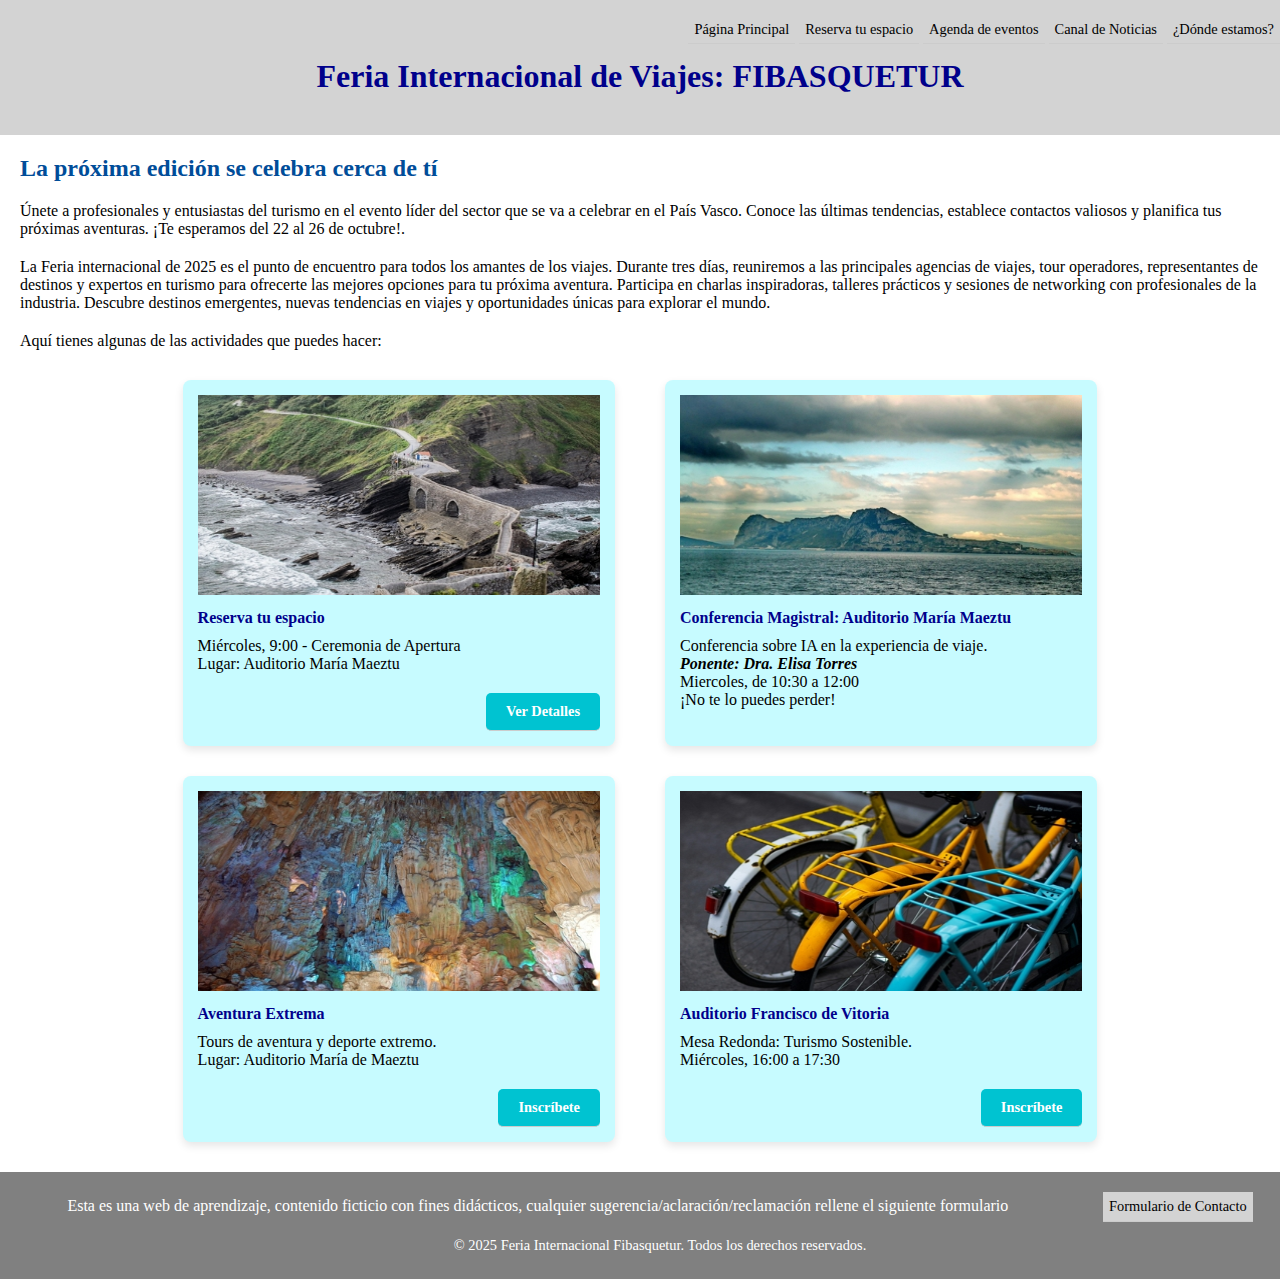
<file: index.html>
<!DOCTYPE html>
<html lang="es">
<!--Esta es la pagina principal, muestra una información general de la pagina-->  
<head>
<!--En esta parte de la etiqueta head se coloca la información como el nombre de la pestaña y los metadatos que mostraran los buscadores-->
<meta charset="utf-8"/>
<meta name="FIBASQUETUR" content="Bienvenidos a FIBASQUETUR"/>
<meta name="description" content="La mayor feria de viajes de Pais Vasco organizada hasta la fecha, únete del 22 al 26 de octubre"/>
<title>FIBASQUETUR</title>
<!--En esta parte establezco donde se encuentra la pagina de estilos-->
<link rel="stylesheet" type="text/css" href="./estilos/estilos.css"/>
</head>
<body>
<header>
<!--Con las etiquetas nav establezco la configuración del menú superior que voy a usar en todas las demás páginas html-->
<nav>
<a href="./index.html">Página Principal</a>
<a href="./expositores.html">Reserva tu espacio</a>
<a href="./agenda.html">Agenda de eventos</a>
<a href="./noticiasrelacionadas.html">Canal de Noticias</a>
<a href="./contacto_ubicacion.html">¿Dónde estamos?</a>
</nav>
<!--A partir de esta etiqueta ya se configura la información general de la página-->
<h1>Feria Internacional de Viajes: FIBASQUETUR</h1>
</header>
<main>
<section>
<h2>La próxima edición se celebra cerca de tí</h2>
<p>Únete a profesionales y entusiastas del turismo en el evento líder del sector que se va a celebrar en el País Vasco. Conoce las últimas tendencias, establece contactos valiosos y planifica tus próximas aventuras. ¡Te esperamos del 22 al 26 de octubre!.</p>
</section>
<section>
<p>La Feria internacional de 2025 es el punto de encuentro para todos los amantes de los viajes. Durante tres días, reuniremos a las principales agencias de viajes, tour operadores, representantes de destinos y expertos en turismo para ofrecerte las mejores opciones para tu próxima aventura.
Participa en charlas inspiradoras, talleres prácticos y sesiones de networking con profesionales de la industria. Descubre destinos emergentes, nuevas tendencias en viajes y oportunidades únicas para explorar el mundo.</p>
<p>Aquí tienes algunas de las actividades que puedes hacer:</p>
<!--Aqui hago una lista pero presentadas en cuadros, en cada tarjeta presentada he insertado una imagen, la página no esta configurada como responsive con lo no se consigue la plena adaptación-->
<ul class="lista-cuadros">
<li class="tarjeta">
<img src="./imagenes/bakio.jpg" alt="Imagen turismo local en Zona de Bakio - Escaleras de San Juan de Gaztelugatxe"></img>
<h4>Reserva tu espacio</h4>
<p>Miércoles, 9:00 - Ceremonia de Apertura</p>
<p>Lugar: Auditorio María Maeztu</p>
<div class="boton_derecha">
<a href="./agenda.html" class="boton_noticias">Ver Detalles</a>
</div>
</li>
<li class="tarjeta">
<img src="./imagenes/gibraltar.jpg" alt="Panorámica Inspiradora de Gibraltar"></img>
<h4>Conferencia Magistral: Auditorio María Maeztu</h4>
<p>Conferencia sobre IA en la experiencia de viaje.</p>
<p class="ponente">Ponente: Dra. Elisa Torres</p>
<p>Miercoles, de 10:30 a 12:00</p>
<p>¡No te lo puedes perder!</p>
</li>
<li class="tarjeta">
<img src="./imagenes/espeleologia.jpg" alt="Imagen Cuevas de China ideal para hacer espeleología"></img>
<h4>Aventura Extrema</h4>
<p>Tours de aventura y deporte extremo.</p>
<p>Lugar: Auditorio María de Maeztu</p>
<div class="boton_derecha">
<a href="./formularioContacto.html" class="boton_noticias">Inscríbete</a>
</div>
</li>
<li class="tarjeta">
<img src="./imagenes/sostenible.jpg" alt="Turismo Sostenible - Creditos imagen:https://unsplash.com/es/@_k8_"></img>
<h4>Auditorio Francisco de Vitoria</h4>
<p>Mesa Redonda: Turismo Sostenible.</p>
<p>Miércoles, 16:00 a 17:30</p>
<div class="boton_derecha">
<a href="./formularioContacto.html" class="boton_noticias">Inscríbete</a>
</div>
</li>
</ul>
</section>
</main>
<!--A partir de la etiqueta footer, he configurado el pie de página, que está copiado en cada página para mantener el estilo homogéneo-->
<footer>
<div class="footer-principal">
<div class="nota_Aut"><p>Esta es una web de aprendizaje, contenido ficticio con fines didácticos, cualquier sugerencia/aclaración/reclamación rellene el siguiente formulario</p>
</div>
<a href="./formularioContacto.html" class="boton-contacto">Formulario de Contacto</a>
</div>
<p class="derechos">© 2025 Feria Internacional Fibasquetur. Todos los derechos reservados.</p>
</footer>
</body>
</html>
</file>
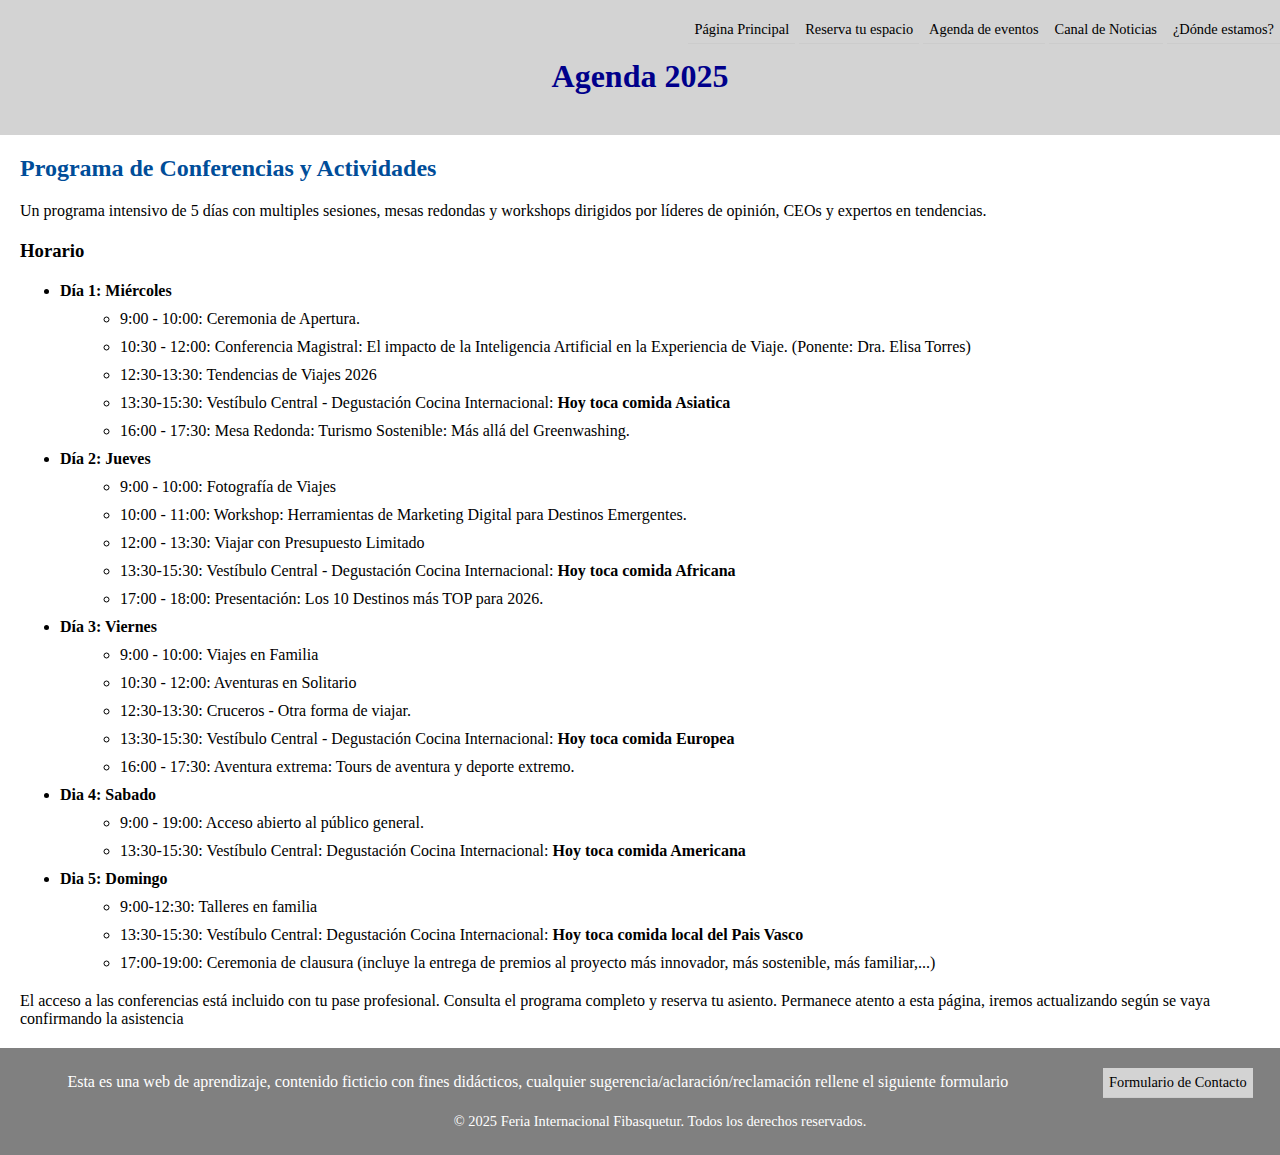
<file: agenda.html>
<!DOCTYPE html>
<html lang="es">
<!--Esta página esta configurada como la agenda del evento-->  
<head>
<meta charset="utf-8"/>
<meta name="FIBASQUETUR" content="Bienvenidos a FIBASQUETUR"/>
<meta name="description" content="Conoce el programa de Conferencias y Actividades"/>
<title>AGENDA FIBASQUETUR</title>
<link rel="stylesheet" type="text/css" href="estilos/estilos.css"/>
</head>
<body>
<header>
<nav>
<a href="./index.html">Página Principal</a>
<a href="./expositores.html">Reserva tu espacio</a>
<a href="./agenda.html">Agenda de eventos</a>
<a href="./noticiasrelacionadas.html">Canal de Noticias</a>
<a href="./contacto_ubicacion.html">¿Dónde estamos?</a>
</nav>
<!--Desde este punto se configura el calendario en modo lista, se establece la etiqueta datetime que aunque no se ve desde los buscadores pueden interpretar y leer dicha información-->
<h1>Agenda 2025</h1>
</header>
<h2>Programa de Conferencias y Actividades</h2>
<p>Un programa intensivo de 5 días con multiples sesiones, mesas redondas y workshops dirigidos por líderes de opinión, CEOs y expertos en tendencias.</p>
<h3>Horario</h3>
<!--La lista no es ordenada pero si esta anidada-->
<ul>
<li><h4>Día 1: Miércoles</h4>
<ul>
<li><time datetime="09:00-10:00">9:00 - 10:00</time>: Ceremonia de Apertura.</li>
<li><time datetime="10:30-12:00">10:30 - 12:00</time>: Conferencia Magistral: El impacto de la Inteligencia Artificial en la Experiencia de Viaje. (Ponente: Dra. Elisa Torres)</li>
<li><time datetime="12:30-13:30">12:30-13:30</time>: Tendencias de Viajes 2026</li>
<li><time datetime="13:30-15:30">13:30-15:30</time>: Vestíbulo Central - Degustación Cocina Internacional: <b>Hoy toca comida Asiatica</b></li>
<li><time datetime="16:00-17:30">16:00 - 17:30</time>: Mesa Redonda: Turismo Sostenible: Más allá del Greenwashing.</li>
</ul>
</li>
<li><h4>Día 2: Jueves</h4>
<ul>
<li><time datetime="09:00-10:00">9:00 - 10:00</time>: Fotografía de Viajes</li>
<li><time datetime="10:00-11:00">10:00 - 11:00</time>: Workshop: Herramientas de Marketing Digital para Destinos Emergentes.</li>
<li><time datetime="12:00-13:30">12:00 - 13:30</time>: Viajar con Presupuesto Limitado</li>
<li><time datetime="13:30-15:30">13:30-15:30</time>: Vestíbulo Central - Degustación Cocina Internacional: <b>Hoy toca comida Africana</b></li>
<li><time datetime="17:00-18:00">17:00 - 18:00</time>: Presentación: Los 10 Destinos más TOP para 2026.</li>
</ul>
<li><h4>Día 3: Viernes</h4>
<ul>
<li><time datetime="09:00-10:00">9:00 - 10:00</time>: Viajes en Familia</li>
<li><time datetime="10:30-12:00">10:30 - 12:00</time>: Aventuras en Solitario</li>
<li><time datetime="12:30-13:30">12:30-13:30</time>: Cruceros - Otra forma de viajar.</li>
<li><time datetime="13:30-15:30">13:30-15:30</time>: Vestíbulo Central - Degustación Cocina Internacional: <b>Hoy toca comida Europea</b></li>
<li><time datetime="16:00-17:30">16:00 - 17:30</time>: Aventura extrema: Tours de aventura y deporte extremo.</li>
</ul>
</li>
<li><h4> Dia 4: Sabado</h4>
<ul>
<li><time datetime="9:00-19:00">9:00 - 19:00</time>: Acceso abierto al público general.</li>
<li><time datetime="13:30-15:30">13:30-15:30</time>: Vestíbulo Central: Degustación Cocina Internacional: <b>Hoy toca comida Americana</b></li>
</ul>
</li>
<li><h4>Dia 5: Domingo</h4>
<ul>
<li><time datetime="9:00-12:30">9:00-12:30</time>: Talleres en familia</li>
<li><time datetime="13:30-15:30">13:30-15:30</time>: Vestíbulo Central: Degustación Cocina Internacional: <b>Hoy toca comida local del Pais Vasco</b></li>
<li><time datetime="17:00-19:00">17:00-19:00</time>: Ceremonia de clausura (incluye la entrega de premios al proyecto más innovador, más sostenible, más familiar,...)</li>
</ul>
</li>
</li>
</ul>
<p>El acceso a las conferencias está incluido con tu pase profesional. Consulta el programa completo y reserva tu asiento. Permanece atento a esta página, iremos actualizando según se vaya confirmando la asistencia</p>
<footer>
<div class="footer-principal">
<div class="nota_Aut"><p>Esta es una web de aprendizaje, contenido ficticio con fines didácticos, cualquier sugerencia/aclaración/reclamación rellene el siguiente formulario</p>
</div>
<a href="./formularioContacto.html" class="boton-contacto">Formulario de Contacto</a>
</div>
<p class="derechos">© 2025 Feria Internacional Fibasquetur. Todos los derechos reservados.</p>
</footer>
</body>
</html>
</file>
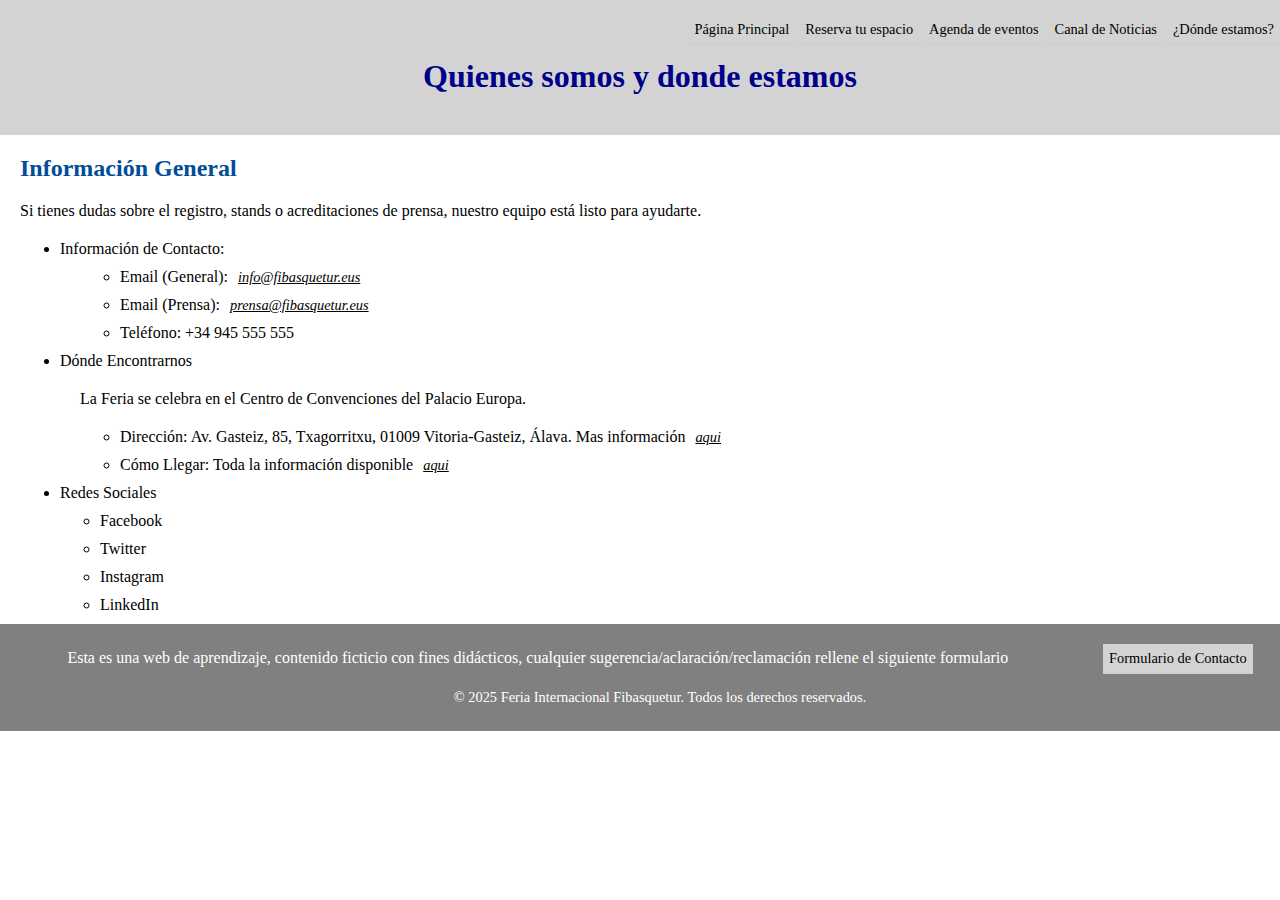
<file: contacto_ubicacion.html>
<!DOCTYPE html>
<html lang="es">
<!--Este texto no aparecerá en el navegador -->  
<head>
<meta charset="utf-8"/>
<meta name="FIBASQUETUR" content="Bienvenidos a FIBASQUETUR"/>
<meta name="description" content="La mayor feria de viajes de Pais Vasco organizada hasta la fecha"/>
<title>CONTACTA CON NOSOTROS</title>
<link rel="stylesheet" type="text/css" href="estilos/estilos.css"/>
</head>
<body>
<header>
<nav>
<a href="./index.html">Página Principal</a>
<a href="./expositores.html">Reserva tu espacio</a>
<a href="./agenda.html">Agenda de eventos</a>
<a href="./noticiasrelacionadas.html">Canal de Noticias</a>
<a href="./contacto_ubicacion.html">¿Dónde estamos?</a>
</nav>
<h1>Quienes somos y donde estamos</h1>
</header>
<main>
<h2>Información General</h2>
<p>Si tienes dudas sobre el registro, stands o acreditaciones de prensa, nuestro equipo está listo para ayudarte.</p>
<ul>
<li>Información de Contacto:
<ul>
<li>Email (General): <a href="mailto:info@fibasquetur.eus" class="leer_mas"> info@fibasquetur.eus</a></li>
<li>Email (Prensa): <a href="mailto:prensa@fibasquetur.eus" class="leer_mas"> prensa@fibasquetur.eus</a></li>
<li>Teléfono: +34 945 555 555</li>
</ul>
</li>
<li>Dónde Encontrarnos
<p>La Feria se celebra en el Centro de Convenciones del Palacio Europa.</p>
<ul>
<li>Dirección: Av. Gasteiz, 85, Txagorritxu, 01009 Vitoria-Gasteiz, Álava. Mas información <a href="https://www.vitoria-gasteiz.org/wb021/was/we001Action.do?idioma=es&accion=espaciosCongresos&accionWe001=ficha" class="leer_mas">aqui</a></li>
<li>Cómo Llegar: Toda la información disponible <a href="https://www.vitoria-gasteiz.org/wb021/was/contenidoAction.do?idioma=es&uid=u3a27921f_126da61747f__7fd4" class="leer_mas">aqui</a></li>
</ul>
</li>
<li>Redes Sociales</li>
<ul>
<li>Facebook</li>
<li>Twitter</li>
<li>Instagram</li>
<li>LinkedIn</li>
</ul>
</main>
</body>
<footer>
<div class="footer-principal">
<div class="nota_Aut"><p>Esta es una web de aprendizaje, contenido ficticio con fines didácticos, cualquier sugerencia/aclaración/reclamación rellene el siguiente formulario</p>
</div>
<a href="formularioContacto.html" class="boton-contacto">Formulario de Contacto</a>
</div>
<p class="derechos">© 2025 Feria Internacional Fibasquetur. Todos los derechos reservados.</p>
</footer>
</html>
</file>
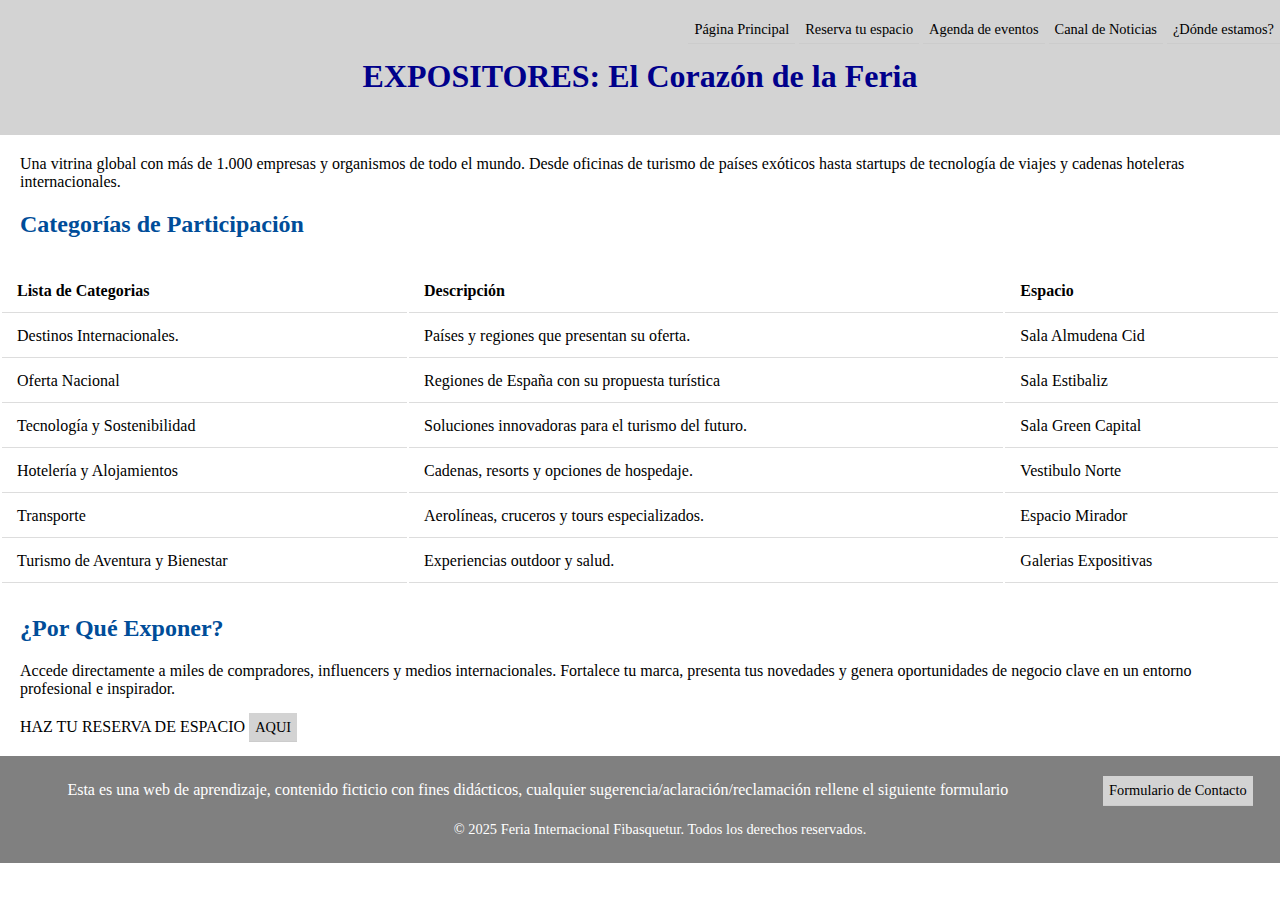
<file: expositores.html>
<!DOCTYPE html>
<html lang="es">
<!--Este texto no aparecerá en el navegador -->  
<head>
<meta charset="utf-8"/>
<meta name="FIBASQUETUR" content="Bienvenidos a FIBASQUETUR"/>
<meta name="description" content="Conoce los expositores y las categorias de la feria."/>
<title>EXPOSITORES</title>
<link rel="stylesheet"
type="text/css"
href="estilos/estilos.css"/>
</head>
<body>
<header>
<nav>
<a href="./index.html">Página Principal</a>
<a href="./expositores.html">Reserva tu espacio</a>
<a href="./agenda.html">Agenda de eventos</a>
<a href="./noticiasrelacionadas.html">Canal de Noticias</a>
<a href="./contacto_ubicacion.html">¿Dónde estamos?</a>
</nav>
<h1>EXPOSITORES: El Corazón de la Feria</h1>
</header>
<p>Una vitrina global con más de 1.000 empresas y organismos de todo el mundo. Desde oficinas de turismo de países exóticos hasta startups de tecnología de viajes y cadenas hoteleras internacionales.</p>
<h2>Categorías de Participación</h2>
<!--En esta ocasión he configurado una tabla en lugar de lista para estructurar la información, en la hoja de estilos se ha configurado para que sólo se pinte la línea del borde inferior, más minimalista-->
<table>
<TR>
<TH>Lista de Categorias</TH>
<TH>Descripción</TH>
<TH>Espacio</TH>
</TR>
<TR>
<td>Destinos Internacionales.</td>
<td>Países y regiones que presentan su oferta.</td>
<td>Sala Almudena Cid</td>
</TR>
<TR>
<td>Oferta Nacional</td>
<td>Regiones de España con su propuesta turística</td>
<td>Sala Estibaliz</td>
</TR>
<TR>
<td>Tecnología y Sostenibilidad</td>
<td>Soluciones innovadoras para el turismo del futuro.</td>
<td>Sala Green Capital</td>
</TR>
<TR>
<td>Hotelería y Alojamientos</td>
<td>Cadenas, resorts y opciones de hospedaje.</td>
<td>Vestibulo Norte</td>
</TR>
<TR>
<td>Transporte</td>
<td>Aerolíneas, cruceros y tours especializados.</td>
<td>Espacio Mirador</td>
</TR>
<TR>
<td>Turismo de Aventura y Bienestar</td>
<td>Experiencias outdoor y salud.</td>
<td>Galerias Expositivas</td>
</TR>
</table>
<h2>¿Por Qué Exponer?</h2>
<p>Accede directamente a miles de compradores, influencers y medios internacionales. Fortalece tu marca, presenta tus novedades y genera oportunidades de negocio clave en un entorno profesional e inspirador.</p> 
<p>HAZ TU RESERVA DE ESPACIO <a href="./formularioContacto.html">AQUI</a></p>
</body>
<footer>
<div class="footer-principal">
<div class="nota_Aut"><p>Esta es una web de aprendizaje, contenido ficticio con fines didácticos, cualquier sugerencia/aclaración/reclamación rellene el siguiente formulario</p>
</div>
<a href="./formularioContacto.html" class="boton-contacto">Formulario de Contacto</a>
</div>
<p class="derechos">© 2025 Feria Internacional Fibasquetur. Todos los derechos reservados.</p>
</footer>

</html>
</file>
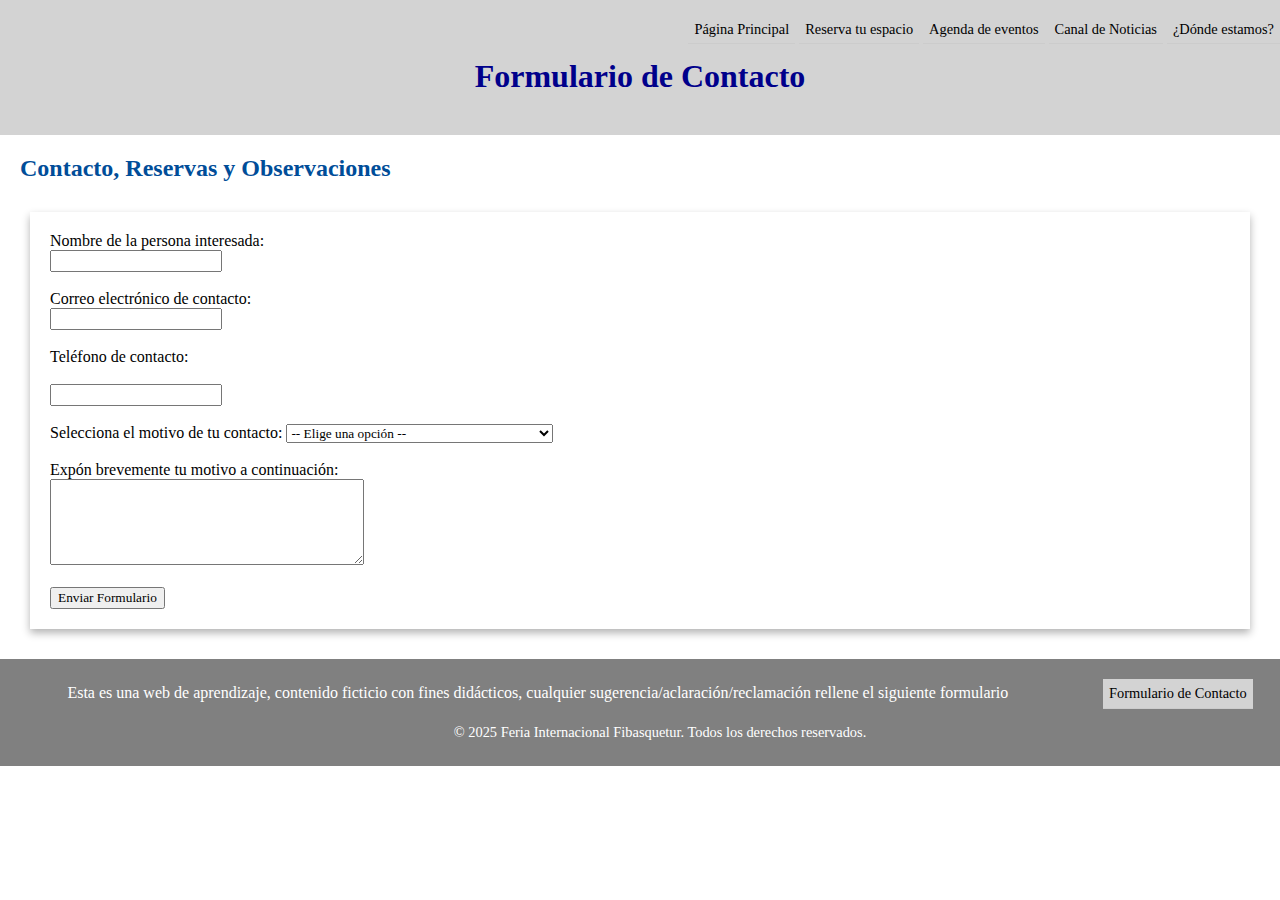
<file: formularioContacto.html>
<!DOCTYPE html>
<html lang="es">
<!--Este es un formulario para recoger los datos de contacto básicos de contacto, reservas, feedback....-->
<head>
<meta charset="utf-8"/>
<meta name="FIBASQUETUR" content="Bienvenidos a FIBASQUETUR"/>
<meta name="description" content="Contáctanos"/>
<title>Formulario Contacto</title>
<link rel="stylesheet" type="text/css" href="estilos/estilos.css"/>
</head>
<body>
<header>
<nav>
<a href="./index.html">Página Principal</a>
<a href="./expositores.html">Reserva tu espacio</a>
<a href="./agenda.html">Agenda de eventos</a>
<a href="./noticiasrelacionadas.html">Canal de Noticias</a>
<a href="./contacto_ubicacion.html">¿Dónde estamos?</a>
</nav>
<h1>Formulario de Contacto</h1>
</header>
<!--La parte superior es igual en todas las páginas-->
<body>
<h2>Contacto, Reservas y Observaciones</h2>
<!--En el siguiente punto se define que hacer con la información, en este caso se manda a un correo electrónico-->
<form action="mailto:mgauna@birt.eus" method="post" enctype="text/plain">
<label for="nombre">Nombre de la persona interesada:</label><br/>
<!--En esta parte se recopilan los datos con la etiqueta Input, marcando con label como se muestran en pantalla-->
<input type="text" id="nombre" name="Nombre_Completo" required><br/><br/>
<label for="correo">Correo electrónico de contacto:</label><br/>
<input type="email" id="correo" name="correo_contacto" required><br><br>
<label for="telefono">Teléfono de contacto:</label><br><br>
<input type="Telefono" id="telefono" name="Telefono_contacto"><br><br>
<label type="motivo">Selecciona el motivo de tu contacto:</label>
<select id="motivo" name="Motivo_de_contacto" required>
    <option value="" disabled selected>-- Elige una opción --</option>
    <option value="Consulta_General">Consulta General</option>
    <option value="Reserva_Espacio">Hacer una reserva de un espacio para exponer</option>
    <option value="Inscripcion_actividad">Inscripción a actividad, mesa o ponencia</option>
    <option value="Queja_Sugerencia">Queja o Sugerencia</option>
	<option value="Otros">Opción no incluida en los casos anteriores</option>
</select>
<br><br>
<label for="observaciones">Expón brevemente tu motivo a continuación:</label><br>
<textarea id="observaciones" name="observaciones" rows="5" cols="40"></textarea><br><br>
<input type="submit" value="Enviar Formulario">
</form>
<footer>
<div class="footer-principal">
<div class="nota_Aut"><p>Esta es una web de aprendizaje, contenido ficticio con fines didácticos, cualquier sugerencia/aclaración/reclamación rellene el siguiente formulario</p>
</div>
<a href="./formularioContacto.html" class="boton-contacto">Formulario de Contacto</a>
</div>
<p class="derechos">© 2025 Feria Internacional Fibasquetur. Todos los derechos reservados.</p>
</footer>
</body>
</html>
</file>
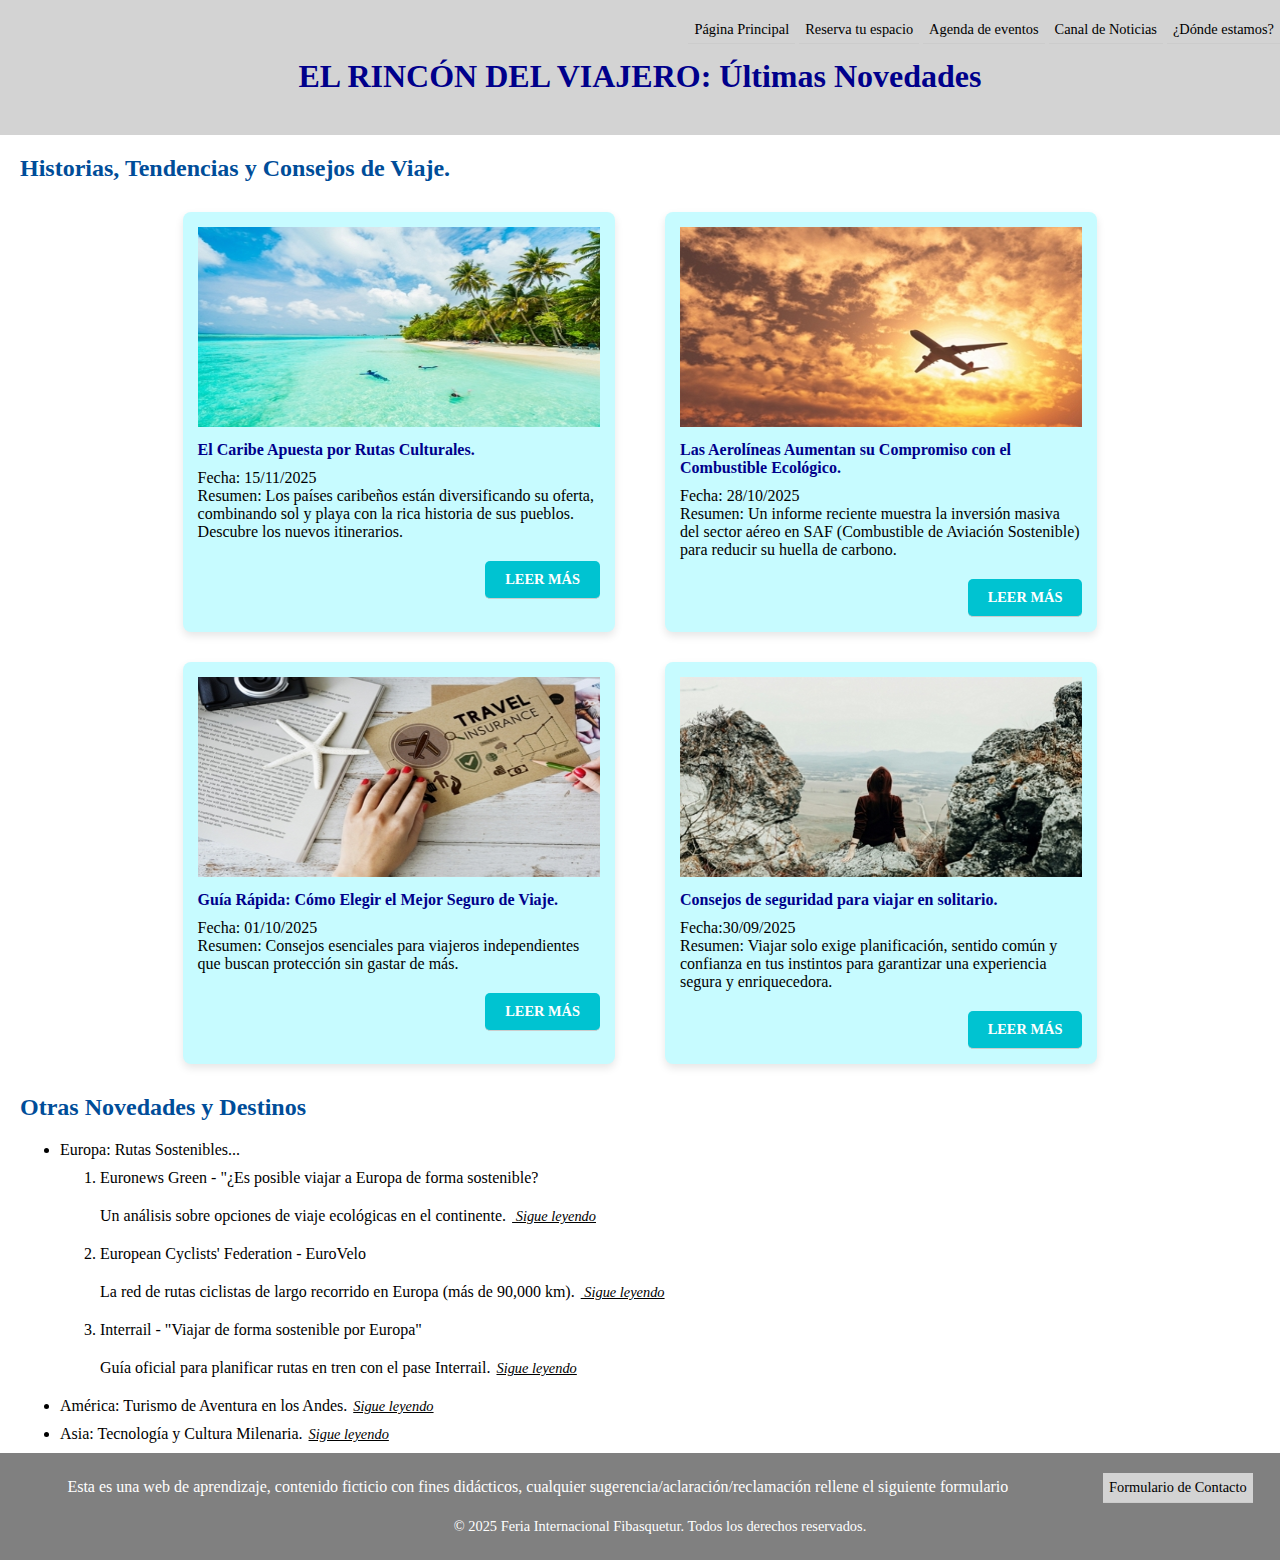
<file: noticiasrelacionadas.html>
<!DOCTYPE html>
<html lang="es">
<!--Este texto no aparecerá en el navegador -->  
<head>
<meta charset="utf-8"/>
<meta name="FIBASQUETUR" content="Bienvenidos a FIBASQUETUR"/>
<meta name="description" content="Novedades del Sector de Viajes y Turismo"/>
<title>Novedades</title>
<link rel="stylesheet" type="text/css" href="estilos/estilos.css"/>
</head>
<body>
<header>
<nav>
<a href="./index.html">Página Principal</a>
<a href="./expositores.html">Reserva tu espacio</a>
<a href="./agenda.html">Agenda de eventos</a>
<a href="./noticiasrelacionadas.html">Canal de Noticias</a>
<a href="./contacto_ubicacion.html">¿Dónde estamos?</a>
</nav>
<h1>EL RINCÓN DEL VIAJERO: Últimas Novedades</h1>
</header>
<main>
<!--Se vuelve a repetir la forma de representar del índice, se han vuelto a usar el modo lista enmarcadas a modo tarjetas-->
<section>
<h2>Historias, Tendencias y Consejos de Viaje.</h2>
<ul class="lista-cuadros">
<li class="tarjeta">
<img src="./imagenes/caribe.jpg" alt="Turismo en el Caribe"></img>
<h4>El Caribe Apuesta por Rutas Culturales.</h4>
<p>Fecha: 15/11/2025</p>
<p>Resumen: Los países caribeños están diversificando su oferta, combinando sol y playa con la rica historia de sus pueblos. Descubre los nuevos itinerarios.</p>
<div class="boton_derecha">
<a href="https://www.caribbeannewsdigital.com/es/entrevistas/redes-y-rutas-la-apuesta-de-jordi-tresserras-por-el-turismo-cultural" class="boton_noticias">LEER MÁS</a>
</div>
</li>
<li class="tarjeta">
<img src="./imagenes/avion.jpg" alt="Compromiso aerolineas con el medioambiente"></img>
<h4>Las Aerolíneas Aumentan su Compromiso con el Combustible Ecológico.</h4>
<p>Fecha: 28/10/2025</p>
<p>Resumen: Un informe reciente muestra la inversión masiva del sector aéreo en SAF (Combustible de Aviación Sostenible) para reducir su huella de carbono.</p>
<div class="boton_derecha">
<a href="https://www.fcmtravel.com/es-es/recursos/insights/como-las-aerolineas-estan-redefiniendo-el-medio-ambiente" class="boton_noticias">LEER MÁS</a>
</div>
</li>
<li class="tarjeta">
<img src="./imagenes/seguros.jpg" alt="Consejos para elegir el mejor seguro"></img>
<h4>Guía Rápida: Cómo Elegir el Mejor Seguro de Viaje.</h4>
<p>Fecha: 01/10/2025</p>
<p>Resumen: Consejos esenciales para viajeros independientes que buscan protección sin gastar de más.</p>
<div class="boton_derecha">
<a href="https://www.mochileandoporelmundo.com/como-elegir-mejor-seguro-de-viaje/" class="boton_noticias">LEER MÁS</a>
</div>
</li>
<li class="tarjeta">
<img src="./imagenes/solitario.jpg" alt="Turismo Sostenible - Creditos imagen:Олег Мороз en unsplash.com"></img>
<h4>Consejos de seguridad para viajar en solitario.</h4>
<p>Fecha:30/09/2025</p>
<p>Resumen: Viajar solo exige planificación, sentido común y confianza en tus instintos para garantizar una experiencia segura y enriquecedora.</p>
<div class="boton_derecha">
<a href="https://www.hostelworld.com/blog/es/consejos-de-seguridad-para-viajar-solo/" class="boton_noticias">LEER MÁS</a>
</div>
</li>
</ul>
</section>
<!--En esta sección he cambiado el formato de lista, a una ordenada con hipervínculos a webs externas como todos los enlaces que he ido insertando a modo de ejemplo de noticias-->
<section>
<h2>Otras Novedades y Destinos</h2>
<ul>
<li>Europa: Rutas Sostenibles...</li>
<ol>
<li>Euronews Green - "¿Es posible viajar a Europa de forma sostenible?</li>
<p>Un análisis sobre opciones de viaje ecológicas en el continente.<a href="https://es.euronews.com/green/2023/05/22/es-posible-viajar-a-europa-de-forma-sostenible" class="leer_mas"> Sigue leyendo</a></p>
<li>European Cyclists' Federation - EuroVelo</li>
<p>La red de rutas ciclistas de largo recorrido en Europa (más de 90,000 km).<a href="https://en.eurovelo.com/" class="leer_mas"> Sigue leyendo</a></p>
<li>Interrail - "Viajar de forma sostenible por Europa"</li>
<p>Guía oficial para planificar rutas en tren con el pase Interrail.<a href="https://www.interrail.eu/es/plan-your-trip/travel-sustainably" class="leer_mas">Sigue leyendo</a></p>
</ol>
<li>América: Turismo de Aventura en los Andes.<a href="https://www.pasonoroeste.com/blog/viajar-a-los-andes-aventura-extrema-en-grupo/" class="leer_mas">Sigue leyendo</a></li>
<li>Asia: Tecnología y Cultura Milenaria.<a href="https://www.viajesmonoparentales.com/japon-viaje-monoparental/" class="leer_mas">Sigue leyendo</a></li>
</ul>
</section>
</main>
</body>
<footer>
<div class="footer-principal">
<div class="nota_Aut"><p>Esta es una web de aprendizaje, contenido ficticio con fines didácticos, cualquier sugerencia/aclaración/reclamación rellene el siguiente formulario</p>
</div>
<a href="formularioContacto.html" class="boton-contacto">Formulario de Contacto</a>
</div>
<p class="derechos">© 2025 Feria Internacional Fibasquetur. Todos los derechos reservados.</p>
</footer>
</html>
</file>
<file: estilos/estilos.css>
/* Este documento recoge todas las reglas de estilo que he aplicado en la web */
/*A modo general se aplica la letra cambria a todas las páginas y fondo gris muy clara*/
*{
	font-family:cambria;
	background-color:lightergray;
	margin:0;
}
/*Se van configurando las diferentes secciones y clases para mantener el estilo y coherencia se usa colores suaves para fondos y letras en negro y azul*/
header {
    background-color: lightgray;
    color: white; 
    padding: 20px 0; 
    width: 100%;
}
header nav a {
    color: black;
    text-decoration: none;
    margin: 0;
}
nav {
	text-align:right;
}
/*En los siguientes campos se cambia un poco color y alineamiento de los encabezados con etiqueta H*/
h1{
    color:darkblue;
    text-align:center;
	margin:20px;
}
h2 {
	color:#004d99;
	margin:20px;
}
h3 {
	margin:20px;
}
p {
	font-size:1em;
	margin:20px;
}
a {
	color:#000;
	text-decoration: none;
	font-size: 0.9em;
	padding: 6px;
	border-bottom-width: 1px;
	border-bottom-style: solid;
	border-bottom-color: #CCC;
	background-color: lightgray;
}
/*con la etiqueta de hover se consigue un efecto, como en este caso que modifico el color del fondo, cuando se pasa el ratón sobre la opción*/
a:hover {
 color:#FFF;
 background-color:#666;
}
li{
	margin:10px 20px ;
	text-align:left;
	padding:0;
}
.Listado {
color:#000;
text-indent:30px;	
}
footer {
	background-color: gray;
    color: white;
    padding: 20px;
    width: 100%;
}
.footer-principal {
	display:flex;
	justify-content:space-around;
	align-items:flex-start;
	margin-bottom:15px;
}
.footer-principal.nota_Aut {
	flex-grow:0;
	max-width:60%;
}
/*En el pie, me he visto en la necesidad de configurar el formato activando el Flex, para poder alinear los elementos de forma más espaciada con el space-around*/
.footer-principal.boton-contacto {
	align-self:flex-start;
	text-decoration:none;
	margin:20px;
	padding:10px 20px;
	border-radius:5px;

}
/*Poniendo definiciones de clases puedo ajustar mejor el formato y alineación para cada parte del texto*/
.derechos {
	text-align:center;
	margin-top:10px;
	font-size:0.9em;
}
footer p {
    margin: 5px 0;
}
/*Los siguientes apartados definen la configuración aplicada a la lista presentada a modo de tarjetas*/
.lista-cuadros {
    list-style: none;
    padding: 0;
    margin: 20px 0;
    display: flex;
    flex-wrap: wrap;
    gap: 10px;
	justify-content:center;
}

.tarjeta {
    width: calc(33% - 20px); 
    padding: 15px;
    background-color: #C7FBFF;
    border-radius: 8px;
    box-shadow: 0 4px 8px rgba(0, 0, 0, 0.1); 
}
/*Con hover vuelvo a configurar un comportamiento diferente de presentación cuando se pasa el ratón por encima, en este caso el efecto es como de desplazamiento en el eje Y*/
.tarjeta:hover {
    transform: translateY(-5px); 
    box-shadow: 0 8px 16px rgba(0, 0, 0, 0.2); 
}
.tarjeta h4 {
    color: darkblue;
    margin-top: 0;
    margin-bottom: 10px;
}
.tarjeta p {
    margin:0;
	
}
.tarjeta img {
	width:100%;
	height:200px;
	margin-bottom:10px;
}
.boton_noticias{
    text-decoration: none; /* Quita el subrayado predeterminado */
	background-color: #00C3D1; 
    color: white; 
    padding: 10px 20px; /* Con el padding parece que es un boton al rellenar el área que rodea al texto*/
    border-radius: 5px; /* Con esta opción consigo el efecto de bordes redondeados */
    font-weight: bold;
    display: inline-block;
}
.boton_derecha {
    width: 100%; 
    display: flex; 
    justify-content: flex-end; 
	margin-top: 20px; 
}
/*Con este estilo, cambio los enlaces de las noticias para que en lugar de verse como botones, el texto salga subrallado, en cursiva, y sin fondo*/
.leer_mas {
	font-style:italic;
	text-decoration:underline;
	border:none;
	background:none;
	box-shadow:none;
}
.ponente {
	font-style:Italic;
	font-weight:bold;
}

form {
	margin:30px;
	background-color: #ffffff;
	padding: 20px;
	box-shadow: 0 4px 8px rgba(0, 0, 0, 0.3);
}
/*En este último apartado se configura el estilo que aplicaré a la tabla*/
table {
	width:100%;
	margin:30px 0;
	caption-side:top;
}
th,td {
	padding:12px 15px;
	border-bottom: 1px solid #ddd;
	text-align:left;
}
</file>
